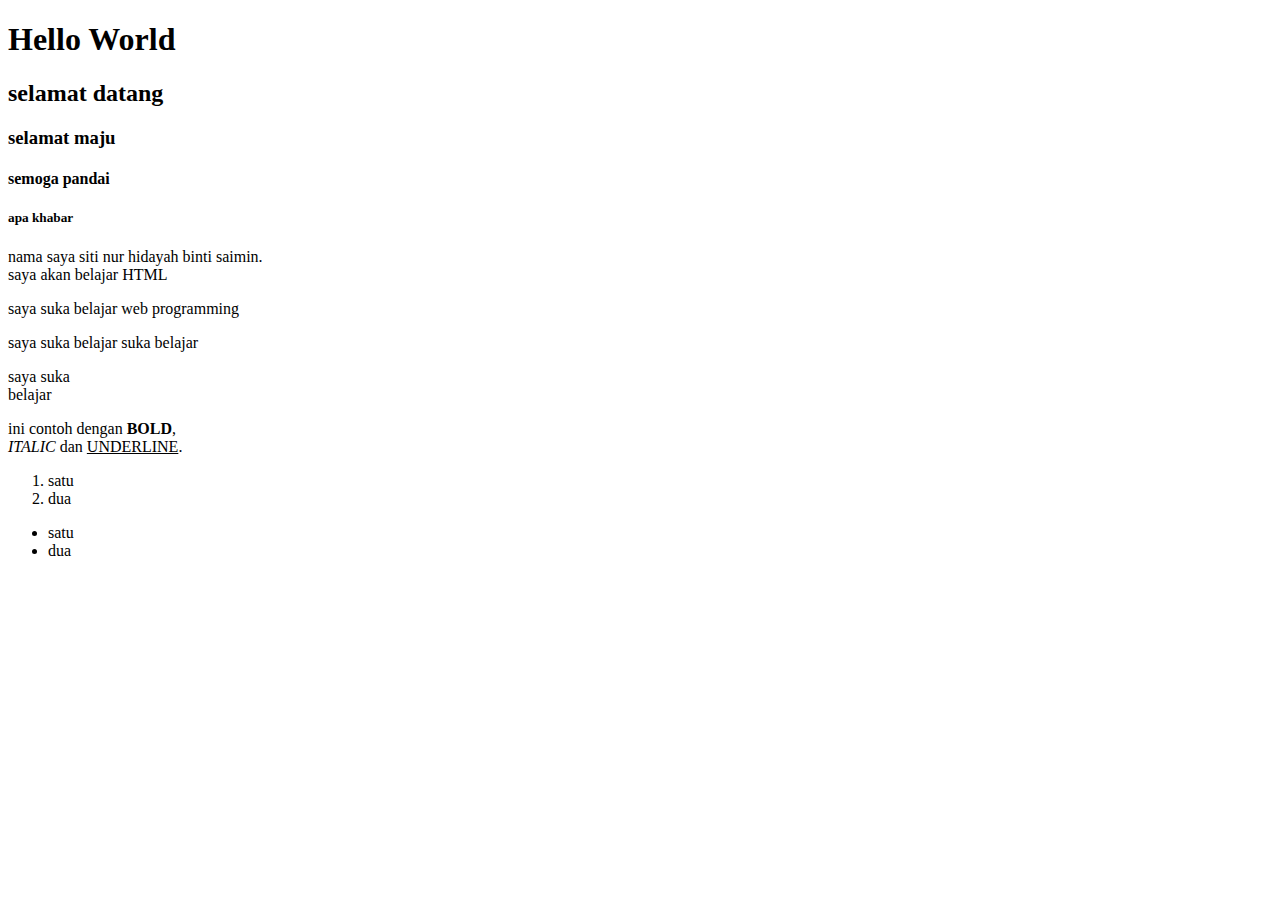
<file: index.html>
<!DOCTYPE html>
<html lang="en">
<head>
    <meta charset="UTF-8">
    <meta name="viewport" content="width=device-width, initial-scale=1.0">
    <title>Asas HTML</title>
</head>
<body>
<h1>Hello World</h1>
<h2>selamat datang</h2>
<h3>selamat maju</h3>
<h4>semoga pandai</h4>
<h5>apa khabar</h5>

<p>nama saya siti nur hidayah binti saimin. <br>saya akan belajar HTML</p>
<p>saya suka belajar web programming</p> 
<p>saya suka belajar suka belajar</p>
saya suka <br> belajar


<p>ini contoh dengan <strong>BOLD</strong>, <br> 
    <em>ITALIC</em>  dan <u>UNDERLINE</u>.</p>

    <ol>
        <li>satu</li>
        <li>dua</li>

    </ol> <ul><li>satu</li> <li>dua</li></ul>


</body>

</html>
</file>
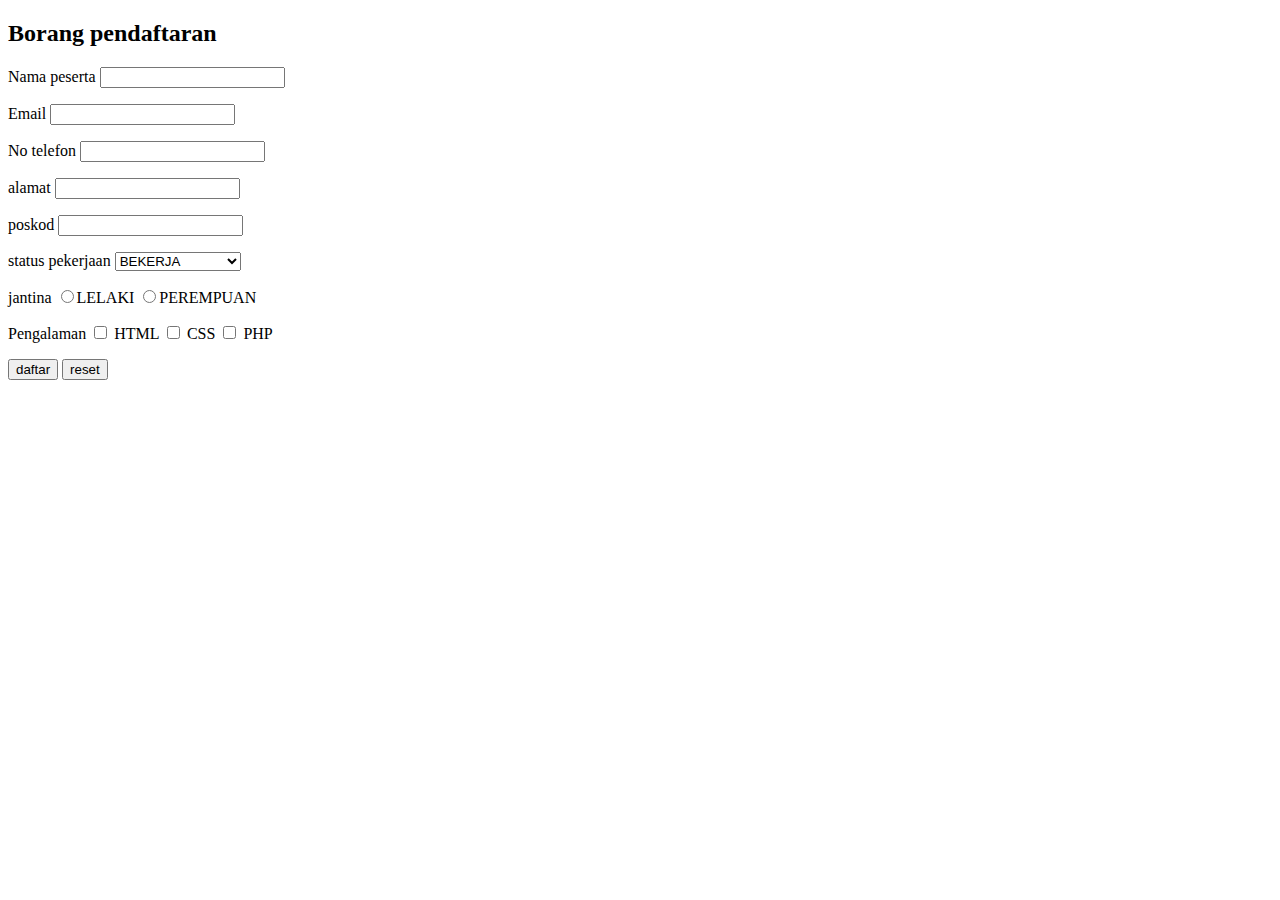
<file: form.html>
<!DOCTYPE html>
<html lang="en">
<head>
    <meta charset="UTF-8">
    <meta name="viewport" content="width=device-width, initial-scale=1.0">
    <title>Borang Pendaftaran</title>
</head>
<body>
    <h2>Borang pendaftaran</h2>

    <form action="process.php" method="post">


    <p>
        <label for="nama">Nama peserta</label>
        <input type="text" name="nama" id="nama">
    </p>

    <p>
        <label for="nama">Email</label>
        <input type="text" name="nama" id="nama">
    </p>

    <p>
        <label for="nama">No telefon</label>
        <input type="text" name="nama" id="nama">
    </p>

    <p>
        <label for="nama">alamat</label>
        <input type="text" name="nama" id="nama">
    </p>

    <p>
        <label for="nama">poskod</label>
        <input type="text" name="nama" id="nama">
    </p>

    <p>
        <label for="status">status pekerjaan</label>
        <select name="status" id="status">
            <option value="bekerja">BEKERJA</option>
            <option value="belajar">BELAJAR</option>
            <option value="tidak bekerja">TIDAK BEKERJA</option>
        </select>
    </p>

    <p>
        <label for=""> jantina </label>

            <label for ="lelaki">
                <input type="radio" name="jantina" id="lelaki" value="lelaki">LELAKI
             </label>   
    
            <label for="perempuan"> 
                <input type="radio" name="jantina" id="perempuan" value="perempuan">PEREMPUAN
            </label>
    </p>

    <p>
        <label for=""> Pengalaman</label>

        <label for="HTML">
            <input type="checkbox" name="Pengalaman[]" id="HTML" value="HTML"> HTML
        </label>

        <label for="CSS">
            <input type="checkbox" name="Pengalaman[]" id="CSS" value="CSS"> CSS
        </label>
        
        <label for="PHP">
            <input type="checkbox" name="Pengalaman[]" id="PHP" value="PHP"> PHP
        </label>

    </p>

    <p>
        <button type="submit"> daftar</button>
        <button type="reset"> reset</button>

    </p>



    </form>
    
</body>
</html>
</file>
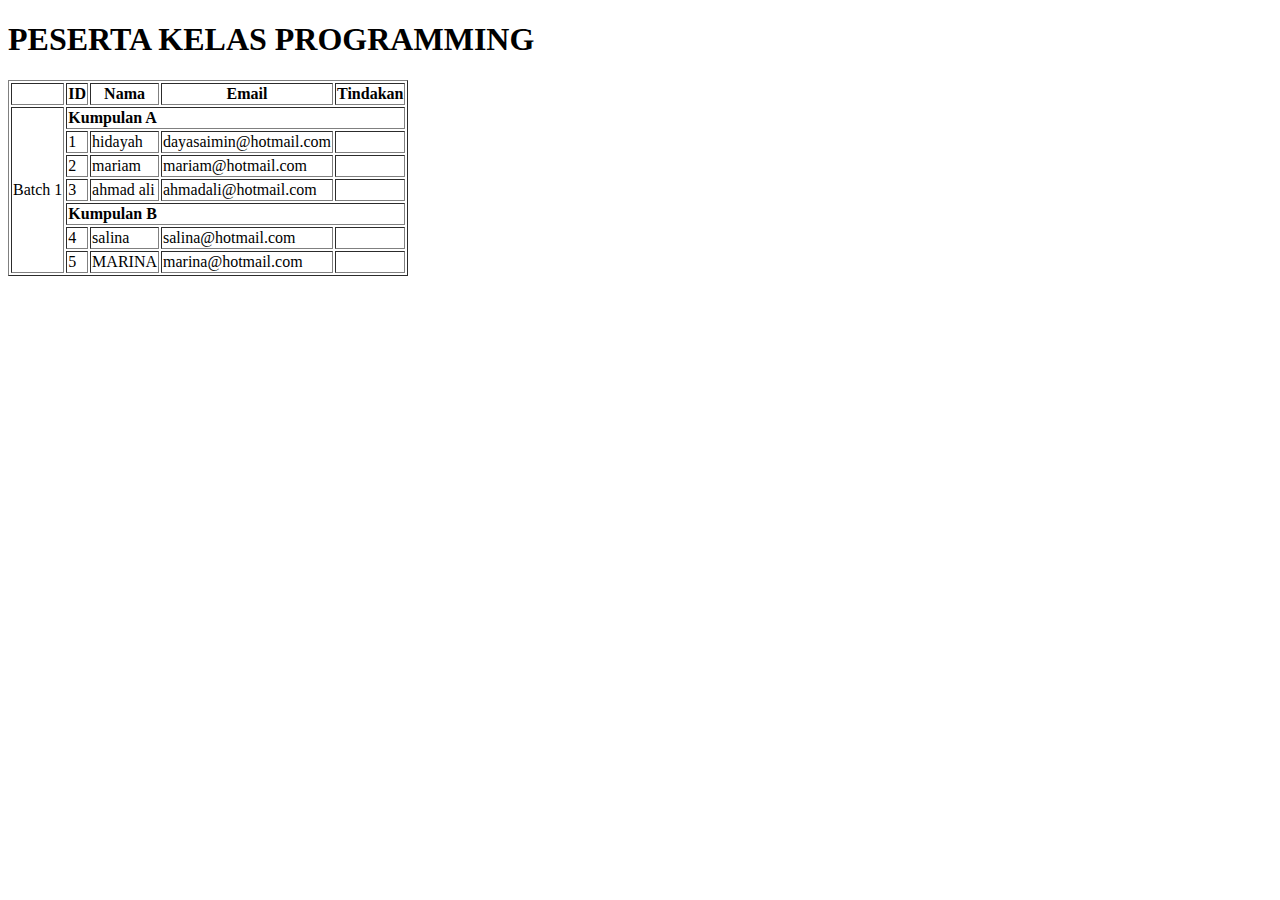
<file: table.html>
<!DOCTYPE html>
<html lang="en">
<head>
    <meta charset="UTF-8">
    <meta name="viewport" content="width=device-width, initial-scale=1.0">
    <title>TABLE</title>
</head>
<body>


    <h1> PESERTA KELAS PROGRAMMING</h1>

    <table border="1">
        <thead>
            <tr>
                <th></th>
                <th>ID</th>
                <th>Nama</th>
                <th>Email</th>
                <th>Tindakan</th>
            </tr>
        </thead>
        <tbody>
            <tr>
            <td rowspan="7">Batch 1 </td>
            <td colspan="5"><strong>Kumpulan A</strong></td>
            </tr>

            <tr>
                <td>1</td>
                <td>hidayah</td>
                <td>dayasaimin@hotmail.com</td>
                <td></td>
            </tr>
            <tr>
                <td>2</td>
                <td>mariam</td>
                <td>mariam@hotmail.com</td>
                <td></td>
            </tr>
            <tr>
                <td>3</td>
                <td>ahmad ali</td>
                <td>ahmadali@hotmail.com</td>
                <td></td>
            </tr>
            <tr>
                <td colspan="5"><strong>Kumpulan B</strong>
            </tr>
            <tr>
                <td>4</td>
                <td>salina</td>
                <td>salina@hotmail.com</td>
                <td></td>
            </tr>
            <tr>
                <td>5</td>
                <td>MARINA</td>
                <td>marina@hotmail.com</td>
                <td></td>
            </tr>
        </tbody>
    </table>

</body>
</html>
</file>
